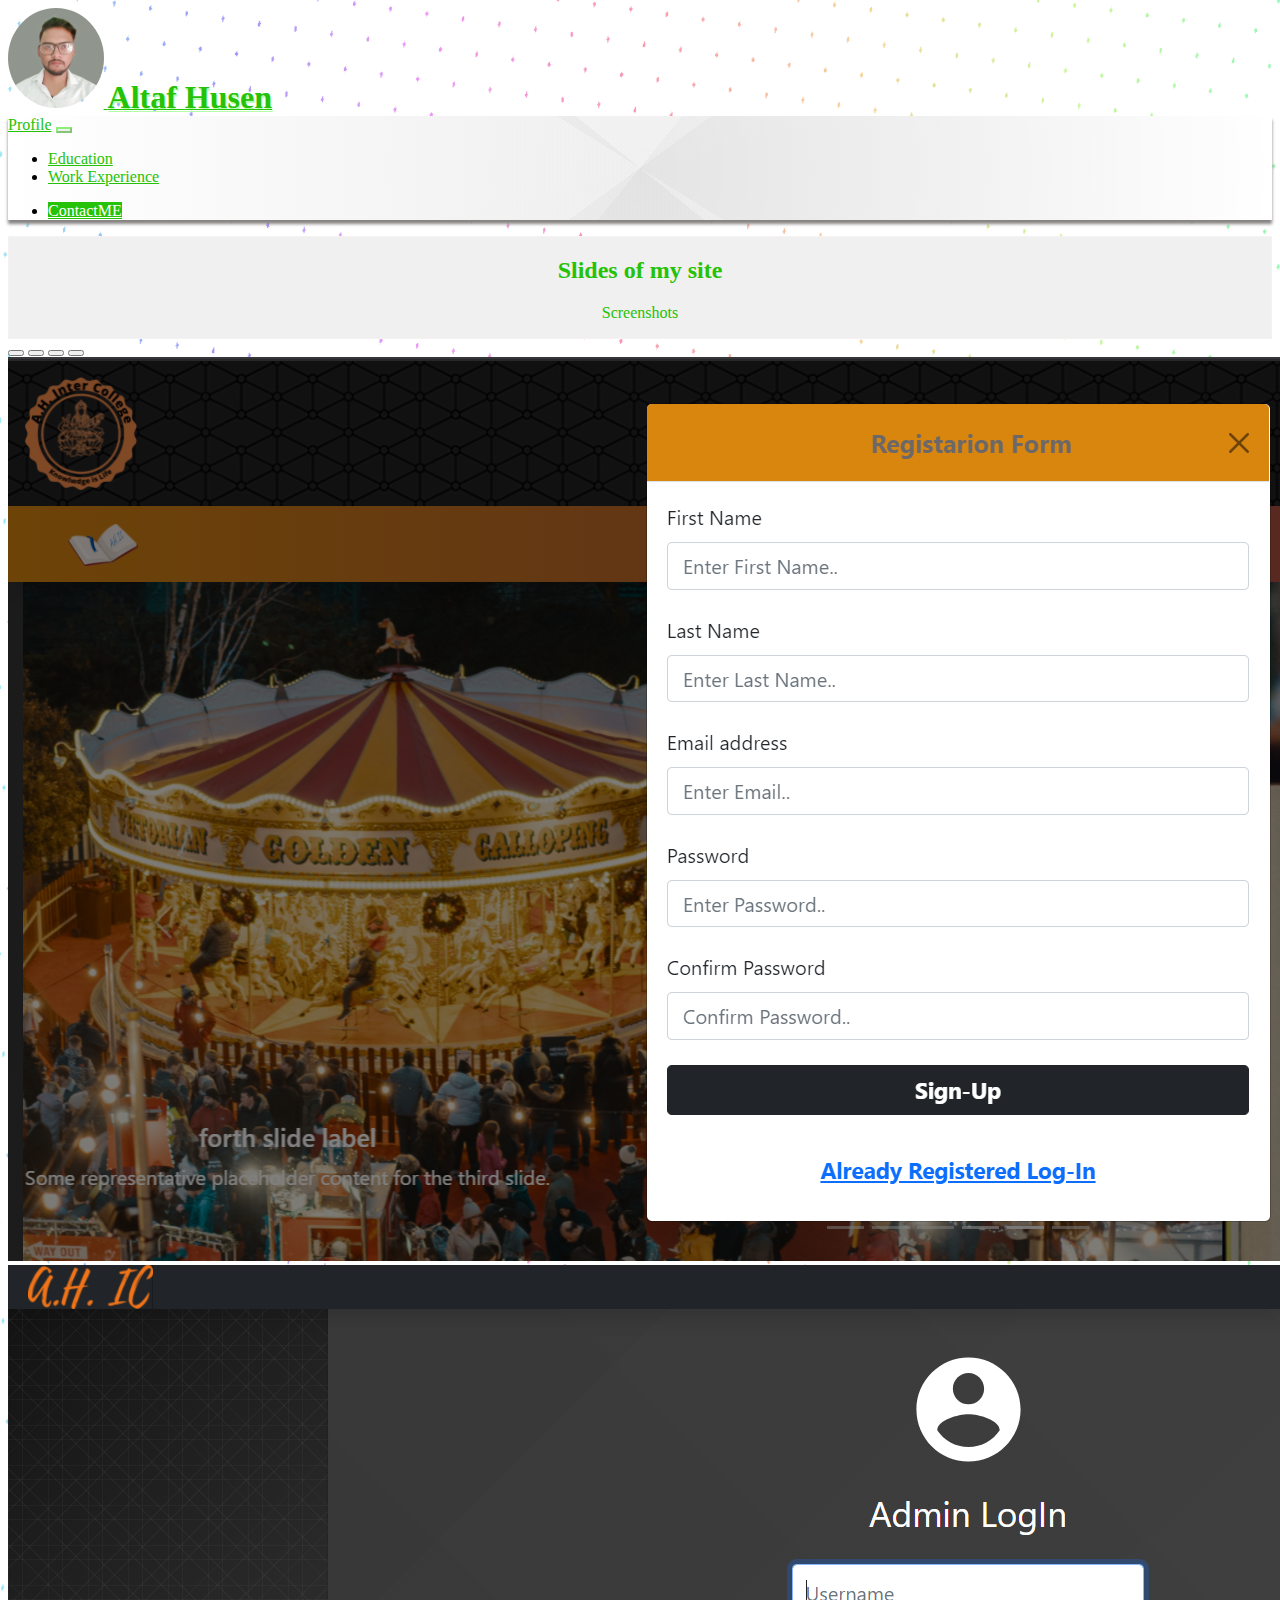
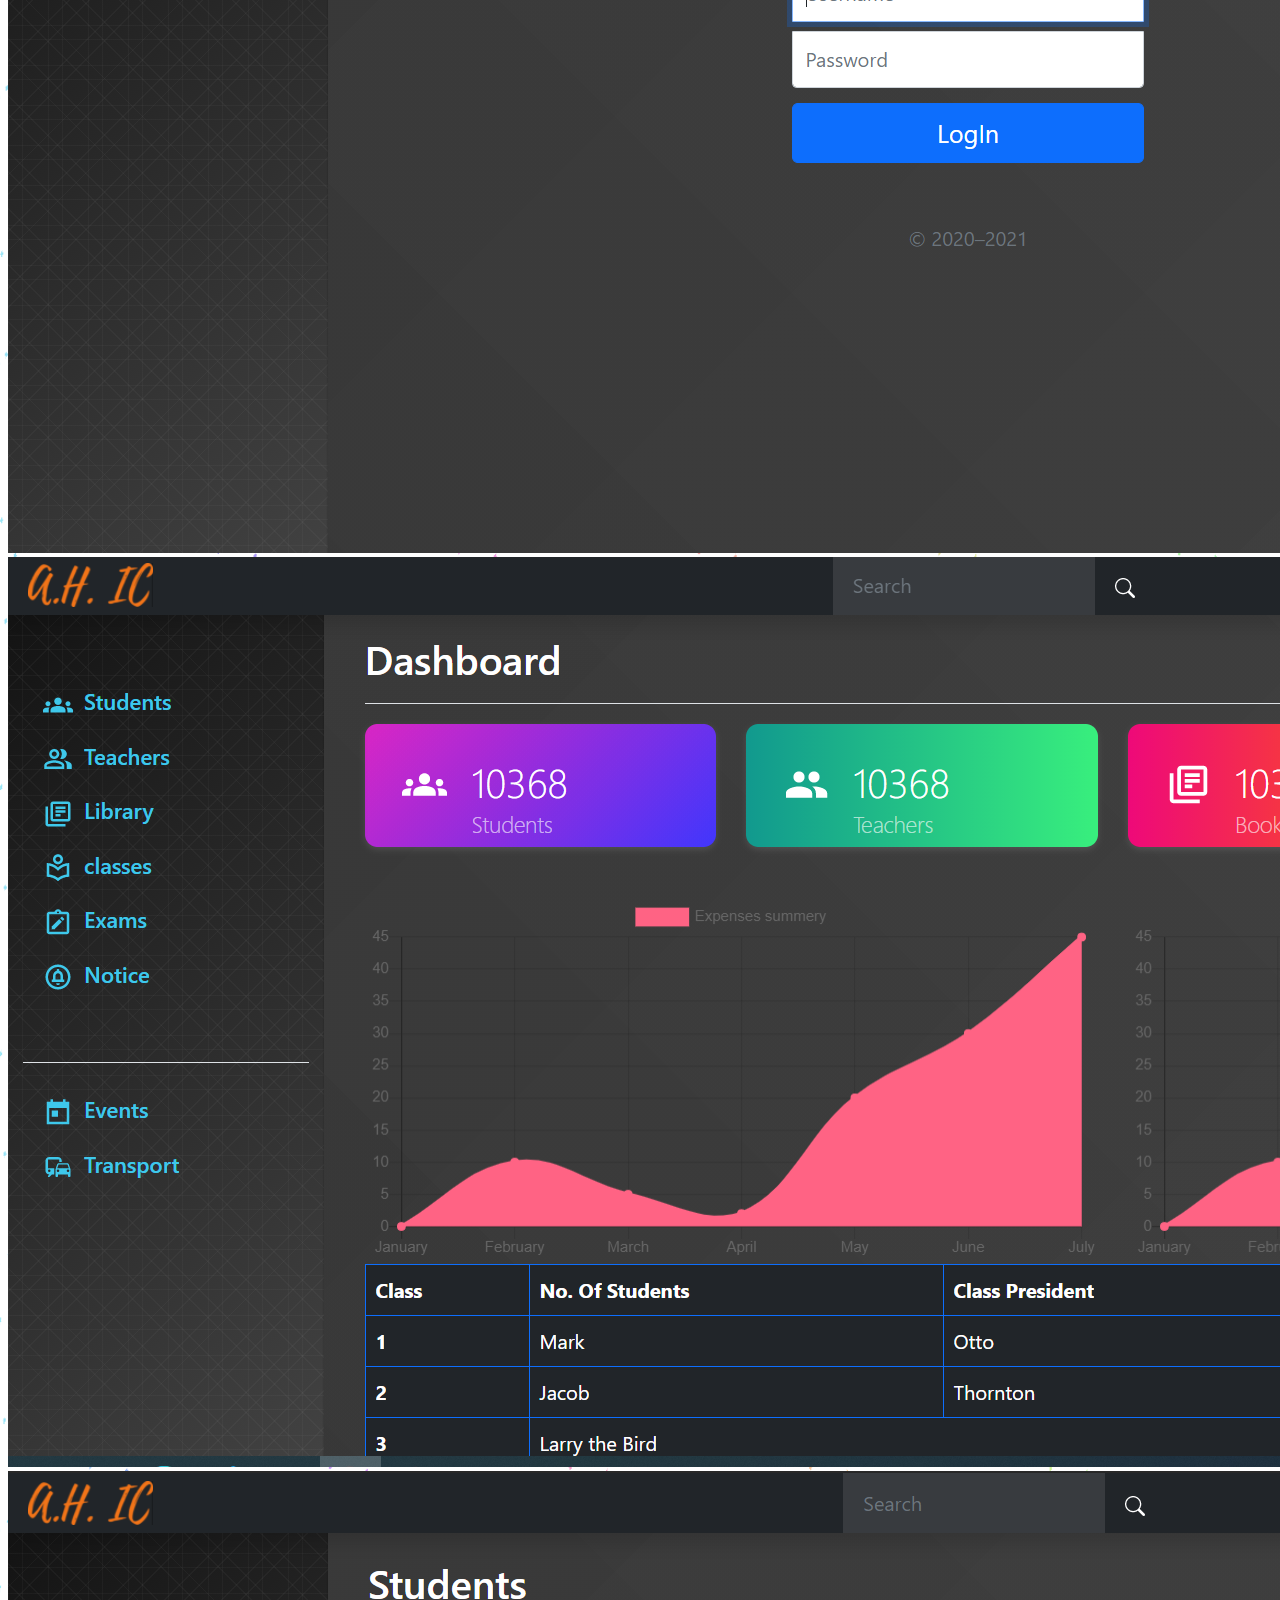
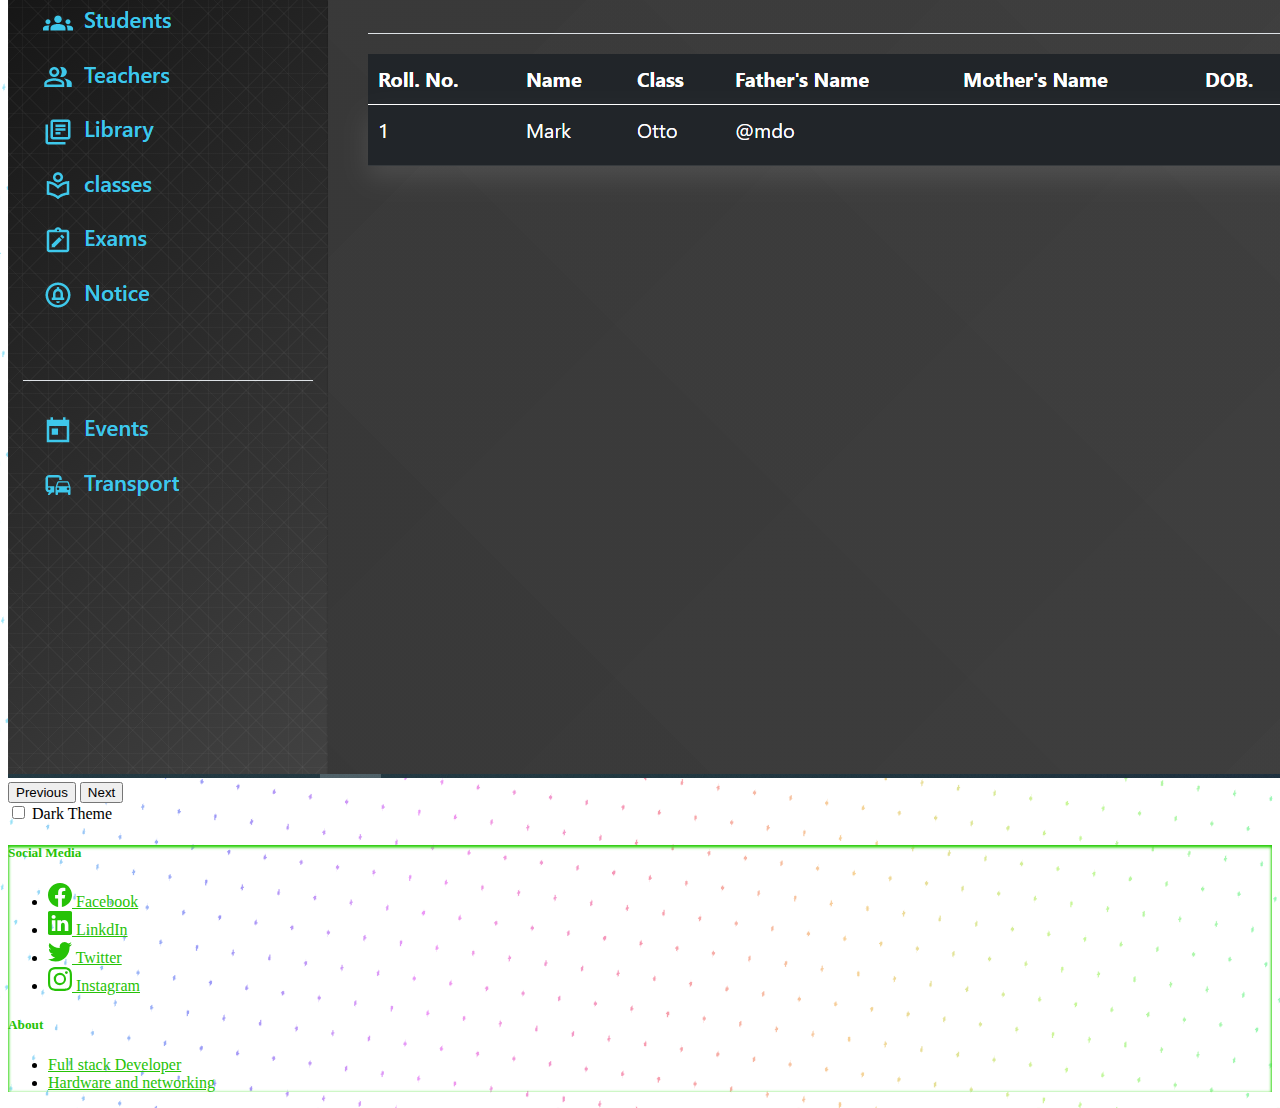
<file: index.html>
<!DOCTYPE html>
<html lang="en">

<head>
  <meta charset="UTF-8">
  <meta name="viewport" content="width=device-width, initial-scale=1">
  <title>Profile Page</title>
  <link rel="stylesheet" href="./profile_style.css">
  <link href="https://cdn.jsdelivr.net/npm/bootstrap@5.0.1/dist/css/bootstrap.min.css" rel="stylesheet"
    integrity="sha384-+0n0xVW2eSR5OomGNYDnhzAbDsOXxcvSN1TPprVMTNDbiYZCxYbOOl7+AMvyTG2x" crossorigin="anonymous">
</head>

<body>

  <!-- Header part -->
  <nav class="topbar navbar navbar-light ">
    <div class="image-bg"></div>
    <div class="container-fluid" id="foreground">
      <a class="navbar-brand " href="#">
        <img class="profileimg" src="./images/profile_photo.png" alt="" height="100">
        <span>Altaf Husen</span>
      </a>
      
    </div>
    
  </nav>
  <nav class="menubar sticky-top navbar navbar-expand-md navbar-light bg-light">
    <div class="container">
      <a class="navbar-brand" href="./view_profile.html">Profile</a>
      <button class="navbar-toggler" type="button" data-bs-toggle="collapse" data-bs-target="#navbarSupportedContent"
        aria-controls="navbarSupportedContent" aria-expanded="false" aria-label="Toggle navigation">
        <span class="navbar-toggler-icon"></span>
      </button>
      <div class="collapse navbar-collapse" id="navbarSupportedContent">
        <ul class="navbar-nav me-auto mb-2 mb-lg-0">
          <li class="nav-item">
            <a class="nav-link" aria-current="page" href="./education.html">Education</a>
          </li>
          <li class="nav-item">
            <a class="nav-link" href="./experience.html">Work Experience</a>
          </li>

          
        </ul>
        <ul class="navbar-nav ms-auto mb-2 mb-lg-0">
          <li class="nav-item">
            <a class="btn contact_me" href="./contactme.html">ContactME</a>
          </li>
        </ul>
      </div>
    </div>
  </nav>
  <!--  END header  -->

  <!-- Main  -->
  <div class="card h-100 p-5 rounded-3">
    <h2>Slides of my site </h2>
    <p>Screenshots </p>
  </div>
  <div class="container">
    <div id="screenShots" class="carousel slide" data-bs-ride="carousel">
      <div class="carousel-indicators">
        <button type="button" data-bs-target="#screenShots" data-bs-slide-to="0" class="active" aria-current="true"
          aria-label="Slide 1"></button>
        <button type="button" data-bs-target="#screenShots" data-bs-slide-to="1" aria-label="Slide 2"></button>
        <button type="button" data-bs-target="#screenShots" data-bs-slide-to="2" aria-label="Slide 3"></button>
        <button type="button" data-bs-target="#screenShots" data-bs-slide-to="3" aria-label="Slide 4"></button>
      </div>
      <div class="carousel-inner">
        <div class="carousel-item active">
          <img src="./images/slide1.PNG" class="d-block w-100" alt="...">
        </div>
        <div class="carousel-item">
          <img src="./images/slide2.PNG" class="d-block w-100" alt="...">
        </div>
        <div class="carousel-item">
          <img src="./images/slide3.PNG" class="d-block w-100" alt="...">
        </div>
        <div class="carousel-item">
          <img src="./images/slide4.PNG" class="d-block w-100" alt="...">
        </div>
      </div>
      <button class="carousel-control-prev" type="button" data-bs-target="#screenShots" data-bs-slide="prev">
        <span class="carousel-control-prev-icon" aria-hidden="true"></span>
        <span class="visually-hidden">Previous</span>
      </button>
      <button class="carousel-control-next" type="button" data-bs-target="#screenShots" data-bs-slide="next">
        <span class="carousel-control-next-icon" aria-hidden="true"></span>
        <span class="visually-hidden">Next</span>
      </button>
    </div>
  </div>

  <!-- dark mode button -->
  <div class="container">
    <div class="row">
      <div class="col"></div>
      <div class="col-auto">
        <div class="dark-theme-btn mt-3 form-check form-switch">
          <input class="form-check-input" type="checkbox" id="darkModeSwitch">
          <label class="form-check-label fw-bolder" for="darkModeSwitch">Dark Theme</label>
        </div>
      </div>
      <div class="col"></div>
    </div>
  </div>

  <!-- ------------ -->

  <!-- FOOTER -->

  <footer class="pt-4 ps-4 my-md-3 pt-md-5">
    <div class="container">
      <div class="row">

        <div class="col-6 col-md">
          <h5>Social Media</h5>
          <ul class="list-unstyled text-small">
            <li class="mb-1"><a class="link-secondary text-decoration-none" href="#"> <span><svg xmlns="http://www.w3.org/2000/svg" width="24" height="24" fill="currentColor" class="bi bi-facebook" viewBox="0 0 16 16">
              <path d="M16 8.049c0-4.446-3.582-8.05-8-8.05C3.58 0-.002 3.603-.002 8.05c0 4.017 2.926 7.347 6.75 7.951v-5.625h-2.03V8.05H6.75V6.275c0-2.017 1.195-3.131 3.022-3.131.876 0 1.791.157 1.791.157v1.98h-1.009c-.993 0-1.303.621-1.303 1.258v1.51h2.218l-.354 2.326H9.25V16c3.824-.604 6.75-3.934 6.75-7.951z"/>
            </svg></span> Facebook</a></li>
            <li class="mb-1"><a class="link-secondary text-decoration-none" href="#"> <span><svg xmlns="http://www.w3.org/2000/svg" width="24" height="24" fill="currentColor" class="bi bi-linkedin" viewBox="0 0 16 16">
              <path d="M0 1.146C0 .513.526 0 1.175 0h13.65C15.474 0 16 .513 16 1.146v13.708c0 .633-.526 1.146-1.175 1.146H1.175C.526 16 0 15.487 0 14.854V1.146zm4.943 12.248V6.169H2.542v7.225h2.401zm-1.2-8.212c.837 0 1.358-.554 1.358-1.248-.015-.709-.52-1.248-1.342-1.248-.822 0-1.359.54-1.359 1.248 0 .694.521 1.248 1.327 1.248h.016zm4.908 8.212V9.359c0-.216.016-.432.08-.586.173-.431.568-.878 1.232-.878.869 0 1.216.662 1.216 1.634v3.865h2.401V9.25c0-2.22-1.184-3.252-2.764-3.252-1.274 0-1.845.7-2.165 1.193v.025h-.016a5.54 5.54 0 0 1 .016-.025V6.169h-2.4c.03.678 0 7.225 0 7.225h2.4z"/>
            </svg></span> LinkdIn</a></li>
            <li class="mb-1"><a class="link-secondary text-decoration-none" href="#"> <span><svg xmlns="http://www.w3.org/2000/svg" width="24" height="24" fill="currentColor" class="bi bi-twitter" viewBox="0 0 16 16">
              <path d="M5.026 15c6.038 0 9.341-5.003 9.341-9.334 0-.14 0-.282-.006-.422A6.685 6.685 0 0 0 16 3.542a6.658 6.658 0 0 1-1.889.518 3.301 3.301 0 0 0 1.447-1.817 6.533 6.533 0 0 1-2.087.793A3.286 3.286 0 0 0 7.875 6.03a9.325 9.325 0 0 1-6.767-3.429 3.289 3.289 0 0 0 1.018 4.382A3.323 3.323 0 0 1 .64 6.575v.045a3.288 3.288 0 0 0 2.632 3.218 3.203 3.203 0 0 1-.865.115 3.23 3.23 0 0 1-.614-.057 3.283 3.283 0 0 0 3.067 2.277A6.588 6.588 0 0 1 .78 13.58a6.32 6.32 0 0 1-.78-.045A9.344 9.344 0 0 0 5.026 15z"/>
            </svg></span> Twitter</a></li>
            <li class="mb-1"><a class="link-secondary text-decoration-none" href="#"> <span><svg xmlns="http://www.w3.org/2000/svg" width="24" height="24" fill="currentColor" class="bi bi-instagram" viewBox="0 0 16 16">
              <path d="M8 0C5.829 0 5.556.01 4.703.048 3.85.088 3.269.222 2.76.42a3.917 3.917 0 0 0-1.417.923A3.927 3.927 0 0 0 .42 2.76C.222 3.268.087 3.85.048 4.7.01 5.555 0 5.827 0 8.001c0 2.172.01 2.444.048 3.297.04.852.174 1.433.372 1.942.205.526.478.972.923 1.417.444.445.89.719 1.416.923.51.198 1.09.333 1.942.372C5.555 15.99 5.827 16 8 16s2.444-.01 3.298-.048c.851-.04 1.434-.174 1.943-.372a3.916 3.916 0 0 0 1.416-.923c.445-.445.718-.891.923-1.417.197-.509.332-1.09.372-1.942C15.99 10.445 16 10.173 16 8s-.01-2.445-.048-3.299c-.04-.851-.175-1.433-.372-1.941a3.926 3.926 0 0 0-.923-1.417A3.911 3.911 0 0 0 13.24.42c-.51-.198-1.092-.333-1.943-.372C10.443.01 10.172 0 7.998 0h.003zm-.717 1.442h.718c2.136 0 2.389.007 3.232.046.78.035 1.204.166 1.486.275.373.145.64.319.92.599.28.28.453.546.598.92.11.281.24.705.275 1.485.039.843.047 1.096.047 3.231s-.008 2.389-.047 3.232c-.035.78-.166 1.203-.275 1.485a2.47 2.47 0 0 1-.599.919c-.28.28-.546.453-.92.598-.28.11-.704.24-1.485.276-.843.038-1.096.047-3.232.047s-2.39-.009-3.233-.047c-.78-.036-1.203-.166-1.485-.276a2.478 2.478 0 0 1-.92-.598 2.48 2.48 0 0 1-.6-.92c-.109-.281-.24-.705-.275-1.485-.038-.843-.046-1.096-.046-3.233 0-2.136.008-2.388.046-3.231.036-.78.166-1.204.276-1.486.145-.373.319-.64.599-.92.28-.28.546-.453.92-.598.282-.11.705-.24 1.485-.276.738-.034 1.024-.044 2.515-.045v.002zm4.988 1.328a.96.96 0 1 0 0 1.92.96.96 0 0 0 0-1.92zm-4.27 1.122a4.109 4.109 0 1 0 0 8.217 4.109 4.109 0 0 0 0-8.217zm0 1.441a2.667 2.667 0 1 1 0 5.334 2.667 2.667 0 0 1 0-5.334z"/>
            </svg></span> Instagram</a></li>
          </ul>
        </div>
        <div class="col-6 col-md">
          <h5>About</h5>
          <ul class="list-unstyled text-small">
            <li class="mb-1"><a class="link-secondary text-decoration-none" href="#">Full stack Developer</a></li>
            <li class="mb-1"><a class="link-secondary text-decoration-none" href="#"> Hardware and networking </a></li>
          </ul>
        </div>
      </div>
    </div>
  </footer>
  <!-- END Footer -->


  <script>
    window.onload = function () {

      if (document.getElementById('darkModeSwitch').checked) {
        document.body.classList.add("dark-theme");
        document.getElementById('foreground').classList.add('foreground');

      }
      else {
        document.body.classList.remove("dark-theme");
        document.getElementById('foreground').classList.remove('foreground');

      }
    };

    const btn = document.querySelector("#darkModeSwitch");
    btn.addEventListener("change", function () {
      //console.log("changed");
      document.body.classList.toggle("dark-theme");
      document.getElementById('foreground').classList.toggle('foreground');

    });

  </script>

  <script src="https://cdn.jsdelivr.net/npm/bootstrap@5.0.1/dist/js/bootstrap.bundle.min.js"
    integrity="sha384-gtEjrD/SeCtmISkJkNUaaKMoLD0//ElJ19smozuHV6z3Iehds+3Ulb9Bn9Plx0x4"
    crossorigin="anonymous"></script>
</body>

</html>
</file>
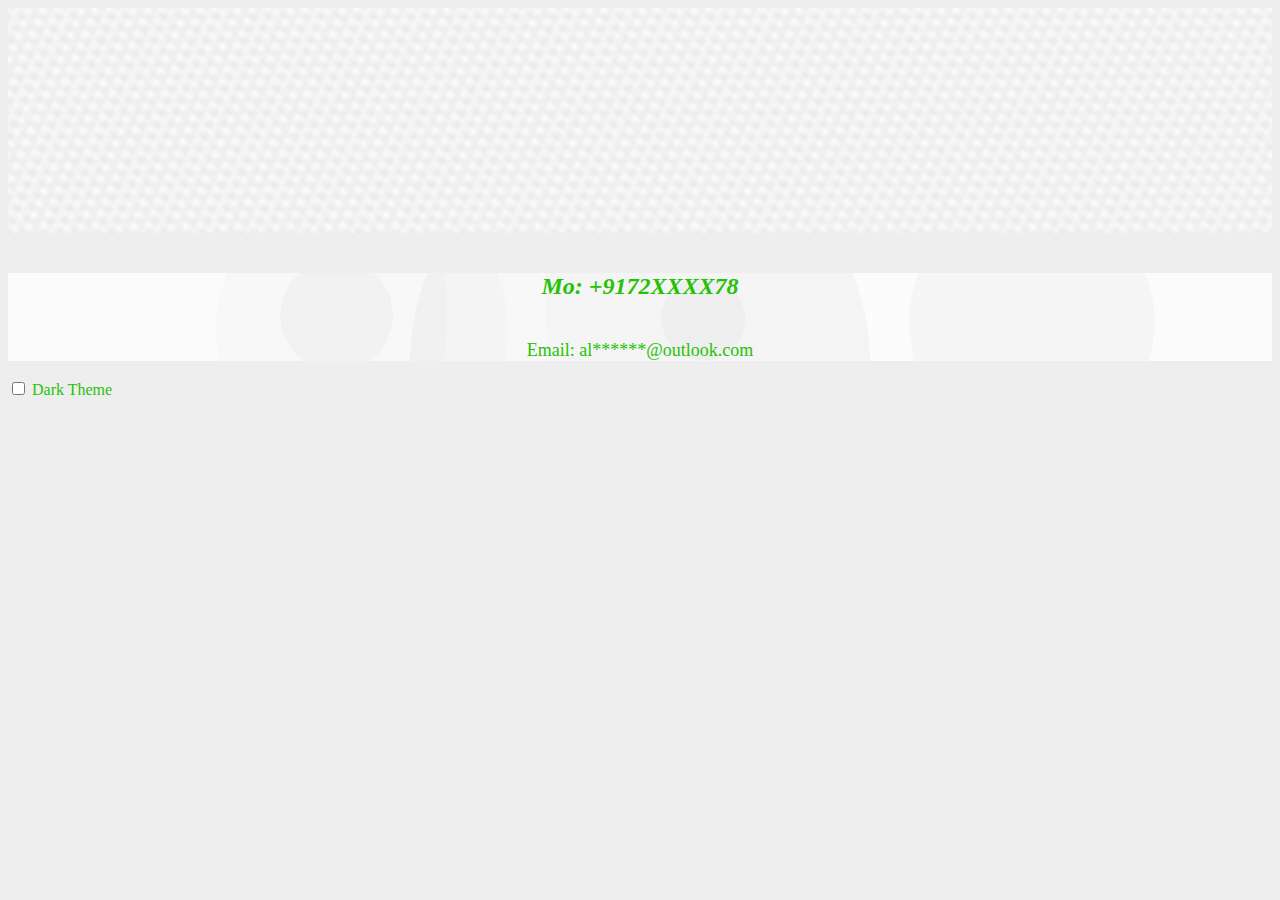
<file: contactme.html>
<!DOCTYPE html>
<html lang="en">

<head>
    <meta charset="UTF-8">
    <meta http-equiv="X-UA-Compatible" content="IE=edge">
    <meta name="viewport" content="width=device-width, initial-scale=1.0">
    <link rel="stylesheet" href="./education.css">
    <link href="https://cdn.jsdelivr.net/npm/bootstrap@5.0.1/dist/css/bootstrap.min.css" rel="stylesheet"
        integrity="sha384-+0n0xVW2eSR5OomGNYDnhzAbDsOXxcvSN1TPprVMTNDbiYZCxYbOOl7+AMvyTG2x" crossorigin="anonymous">
    <title>View Profile</title>
</head>

<body>
    <nav class=" top-section nav navbar "></nav>
    <div class="container">
        <div class="card py-5">
            <div class="card-body">
                <h5 class="card-title">Mo: +9172XXXX78</h5>
                <p class="card-text">Email: al******@outlook.com</p>
            </div>
        </div>

    </div>

    
    <!-- dark mode button -->
    <div class="container pb-5 fixed-bottom">
        <div class="row">
            <div class="col"></div>
            <div class="col-auto">
                <div class="dark-theme-btn mt-3 form-check form-switch">
                    <input class="form-check-input" type="checkbox" id="darkModeSwitch">
                    <label class="form-check-label fw-bolder" for="darkModeSwitch">Dark Theme</label>
                </div>
            </div>
            <div class="col"></div>
        </div>
    </div>

    <script>
        window.onload = function () {

            if (document.getElementById('darkModeSwitch').checked) {
                document.body.classList.add("dark-theme");

            }
            else {
                document.body.classList.remove("dark-theme");

            }
        };

        const btn = document.querySelector("#darkModeSwitch");
        btn.addEventListener("change", function () {
            //console.log("changed");
            document.body.classList.toggle("dark-theme");

        });

    </script>

    <script src="https://cdn.jsdelivr.net/npm/bootstrap@5.0.1/dist/js/bootstrap.bundle.min.js"
        integrity="sha384-gtEjrD/SeCtmISkJkNUaaKMoLD0//ElJ19smozuHV6z3Iehds+3Ulb9Bn9Plx0x4"
        crossorigin="anonymous"></script>
</body>

</html>
</file>
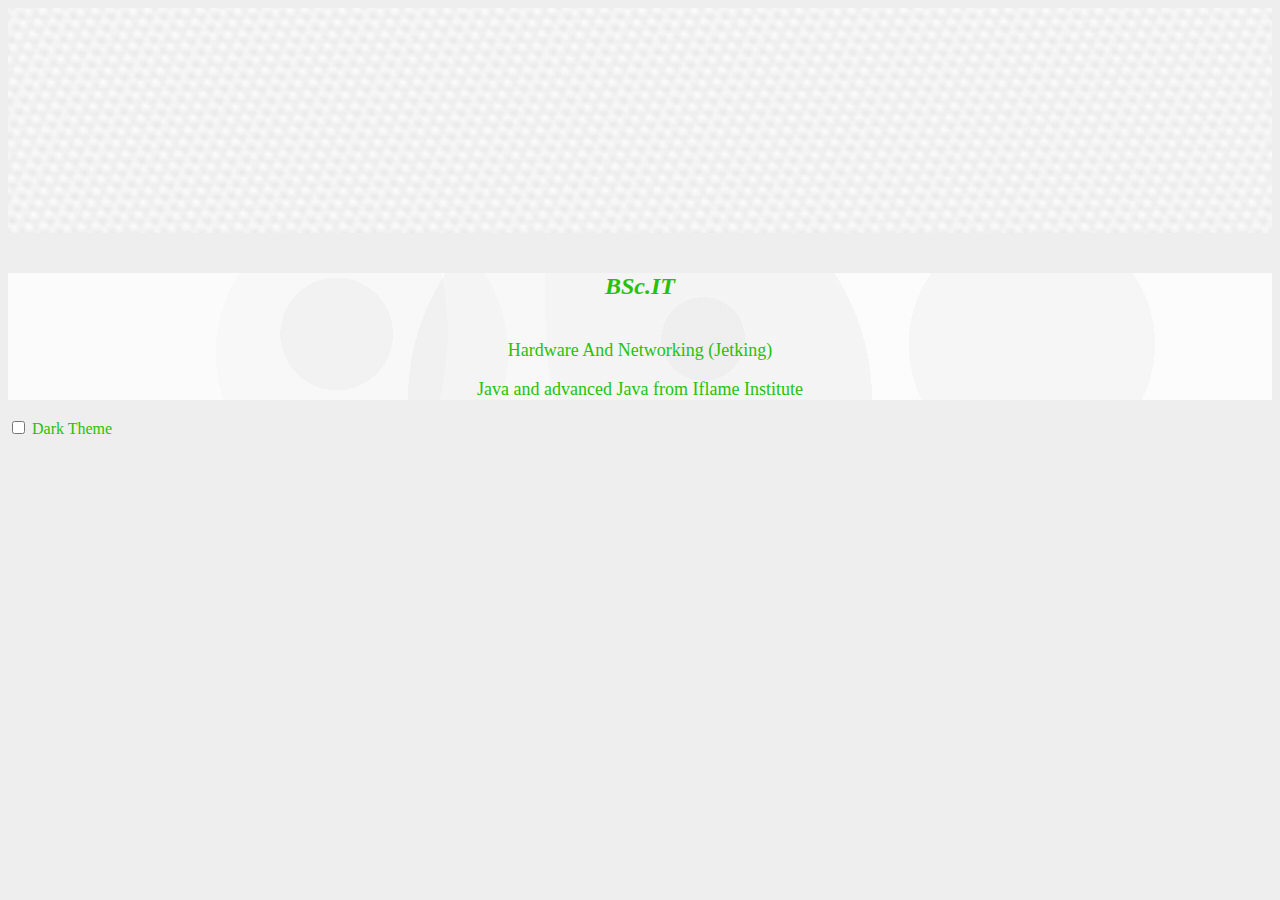
<file: education.html>
<!DOCTYPE html>
<html lang="en">

<head>
    <meta charset="UTF-8">
    <meta http-equiv="X-UA-Compatible" content="IE=edge">
    <meta name="viewport" content="width=device-width, initial-scale=1.0">
    <link rel="stylesheet" href="./education.css">
    <link href="https://cdn.jsdelivr.net/npm/bootstrap@5.0.1/dist/css/bootstrap.min.css" rel="stylesheet"
        integrity="sha384-+0n0xVW2eSR5OomGNYDnhzAbDsOXxcvSN1TPprVMTNDbiYZCxYbOOl7+AMvyTG2x" crossorigin="anonymous">
    <title>View Profile</title>
</head>

<body>
    <nav class=" top-section nav navbar "></nav>
    <div class="container">
        <div class="card py-5">
            <div class="card-body">
                <h5 class="card-title">BSc.IT</h5>
                <p class="card-text">Hardware And Networking (Jetking)</p>
                <p class="card-text">Java and advanced Java from Iflame Institute</em></p>

            </div>
        </div>

    </div>

    
    <!-- dark mode button -->
    <div class="container pb-5 fixed-bottom">
        <div class="row">
            <div class="col"></div>
            <div class="col-auto">
                <div class="dark-theme-btn mt-3 form-check form-switch">
                    <input class="form-check-input" type="checkbox" id="darkModeSwitch">
                    <label class="form-check-label fw-bolder" for="darkModeSwitch">Dark Theme</label>
                </div>
            </div>
            <div class="col"></div>
        </div>
    </div>

    <script>
        window.onload = function () {

            if (document.getElementById('darkModeSwitch').checked) {
                document.body.classList.add("dark-theme");

            }
            else {
                document.body.classList.remove("dark-theme");

            }
        };

        const btn = document.querySelector("#darkModeSwitch");
        btn.addEventListener("change", function () {
            //console.log("changed");
            document.body.classList.toggle("dark-theme");

        });

    </script>

    <script src="https://cdn.jsdelivr.net/npm/bootstrap@5.0.1/dist/js/bootstrap.bundle.min.js"
        integrity="sha384-gtEjrD/SeCtmISkJkNUaaKMoLD0//ElJ19smozuHV6z3Iehds+3Ulb9Bn9Plx0x4"
        crossorigin="anonymous"></script>
</body>

</html>
</file>
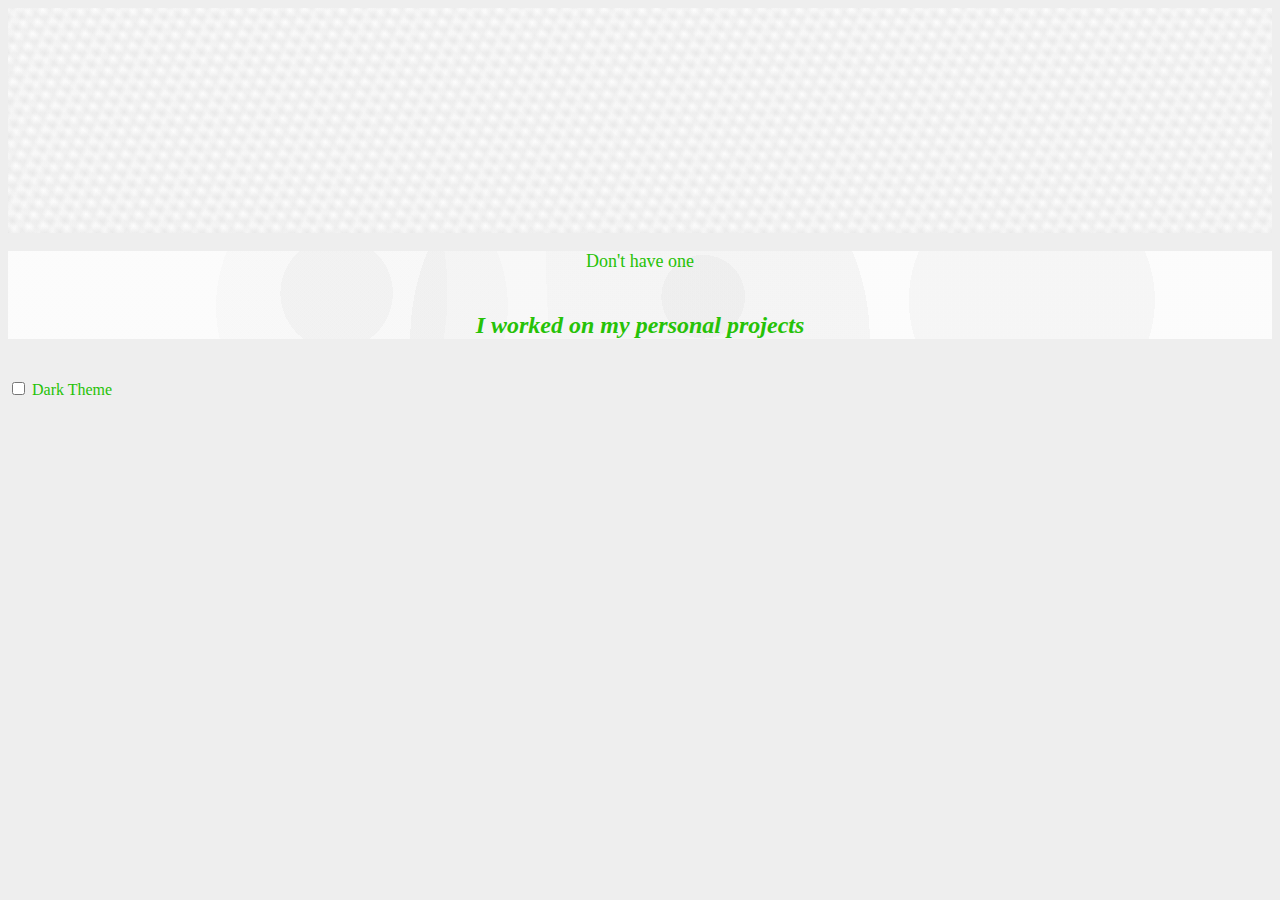
<file: experience.html>
<!DOCTYPE html>
<html lang="en">

<head>
    <meta charset="UTF-8">
    <meta http-equiv="X-UA-Compatible" content="IE=edge">
    <meta name="viewport" content="width=device-width, initial-scale=1.0">
    <link rel="stylesheet" href="./education.css">
    <link href="https://cdn.jsdelivr.net/npm/bootstrap@5.0.1/dist/css/bootstrap.min.css" rel="stylesheet"
        integrity="sha384-+0n0xVW2eSR5OomGNYDnhzAbDsOXxcvSN1TPprVMTNDbiYZCxYbOOl7+AMvyTG2x" crossorigin="anonymous">
    <title>View Profile</title>
</head>

<body>
    <nav class=" top-section nav navbar "></nav>
    <div class="container">
        <div class="card py-5">
            <div class="card-body">
                <p class="card-text">Don't have one </p>
                <h5 class="card-title">I worked on my personal projects</h5>

            </div>
        </div>

    </div>

    
    <!-- dark mode button -->
    <div class="container pb-5 fixed-bottom">
        <div class="row">
            <div class="col"></div>
            <div class="col-auto">
                <div class="dark-theme-btn mt-3 form-check form-switch">
                    <input class="form-check-input" type="checkbox" id="darkModeSwitch">
                    <label class="form-check-label fw-bolder" for="darkModeSwitch">Dark Theme</label>
                </div>
            </div>
            <div class="col"></div>
        </div>
    </div>

    <script>
        window.onload = function () {

            if (document.getElementById('darkModeSwitch').checked) {
                document.body.classList.add("dark-theme");

            }
            else {
                document.body.classList.remove("dark-theme");

            }
        };

        const btn = document.querySelector("#darkModeSwitch");
        btn.addEventListener("change", function () {
            //console.log("changed");
            document.body.classList.toggle("dark-theme");

        });

    </script>

    <script src="https://cdn.jsdelivr.net/npm/bootstrap@5.0.1/dist/js/bootstrap.bundle.min.js"
        integrity="sha384-gtEjrD/SeCtmISkJkNUaaKMoLD0//ElJ19smozuHV6z3Iehds+3Ulb9Bn9Plx0x4"
        crossorigin="anonymous"></script>
</body>

</html>
</file>
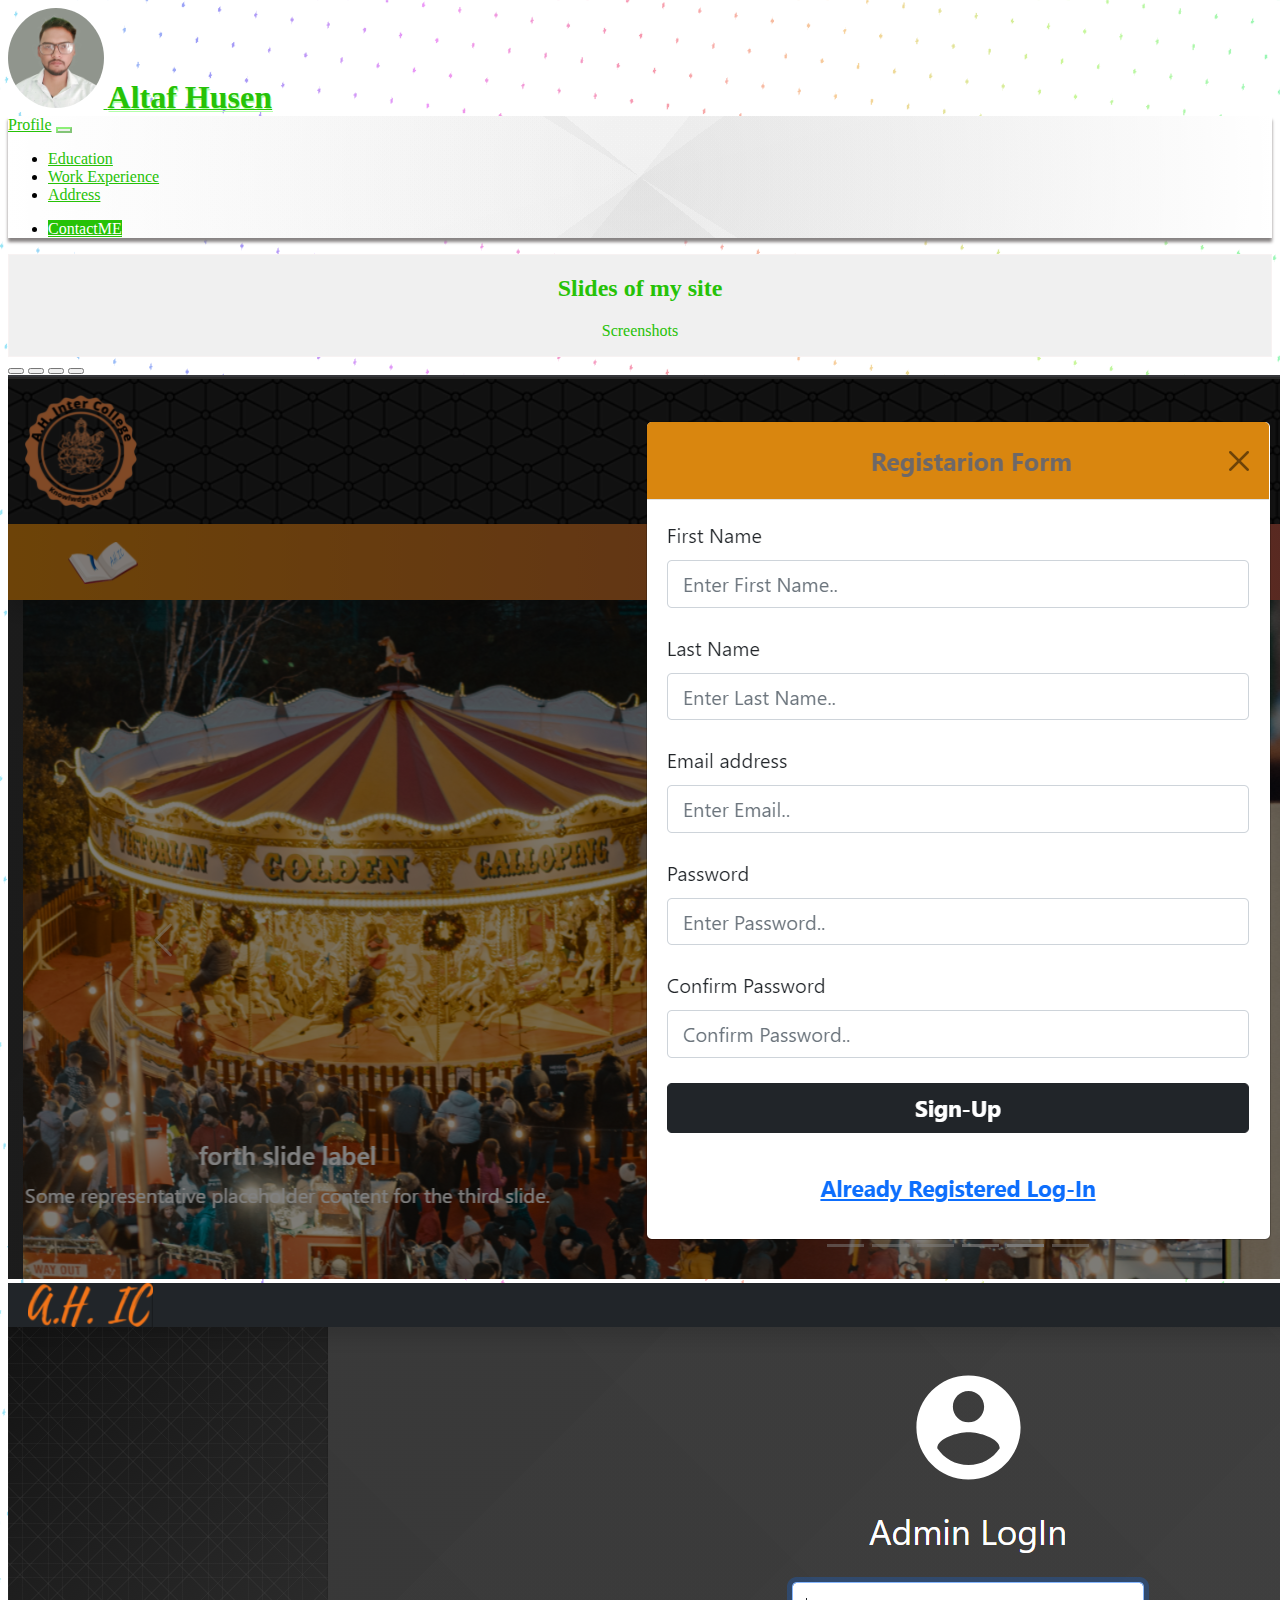
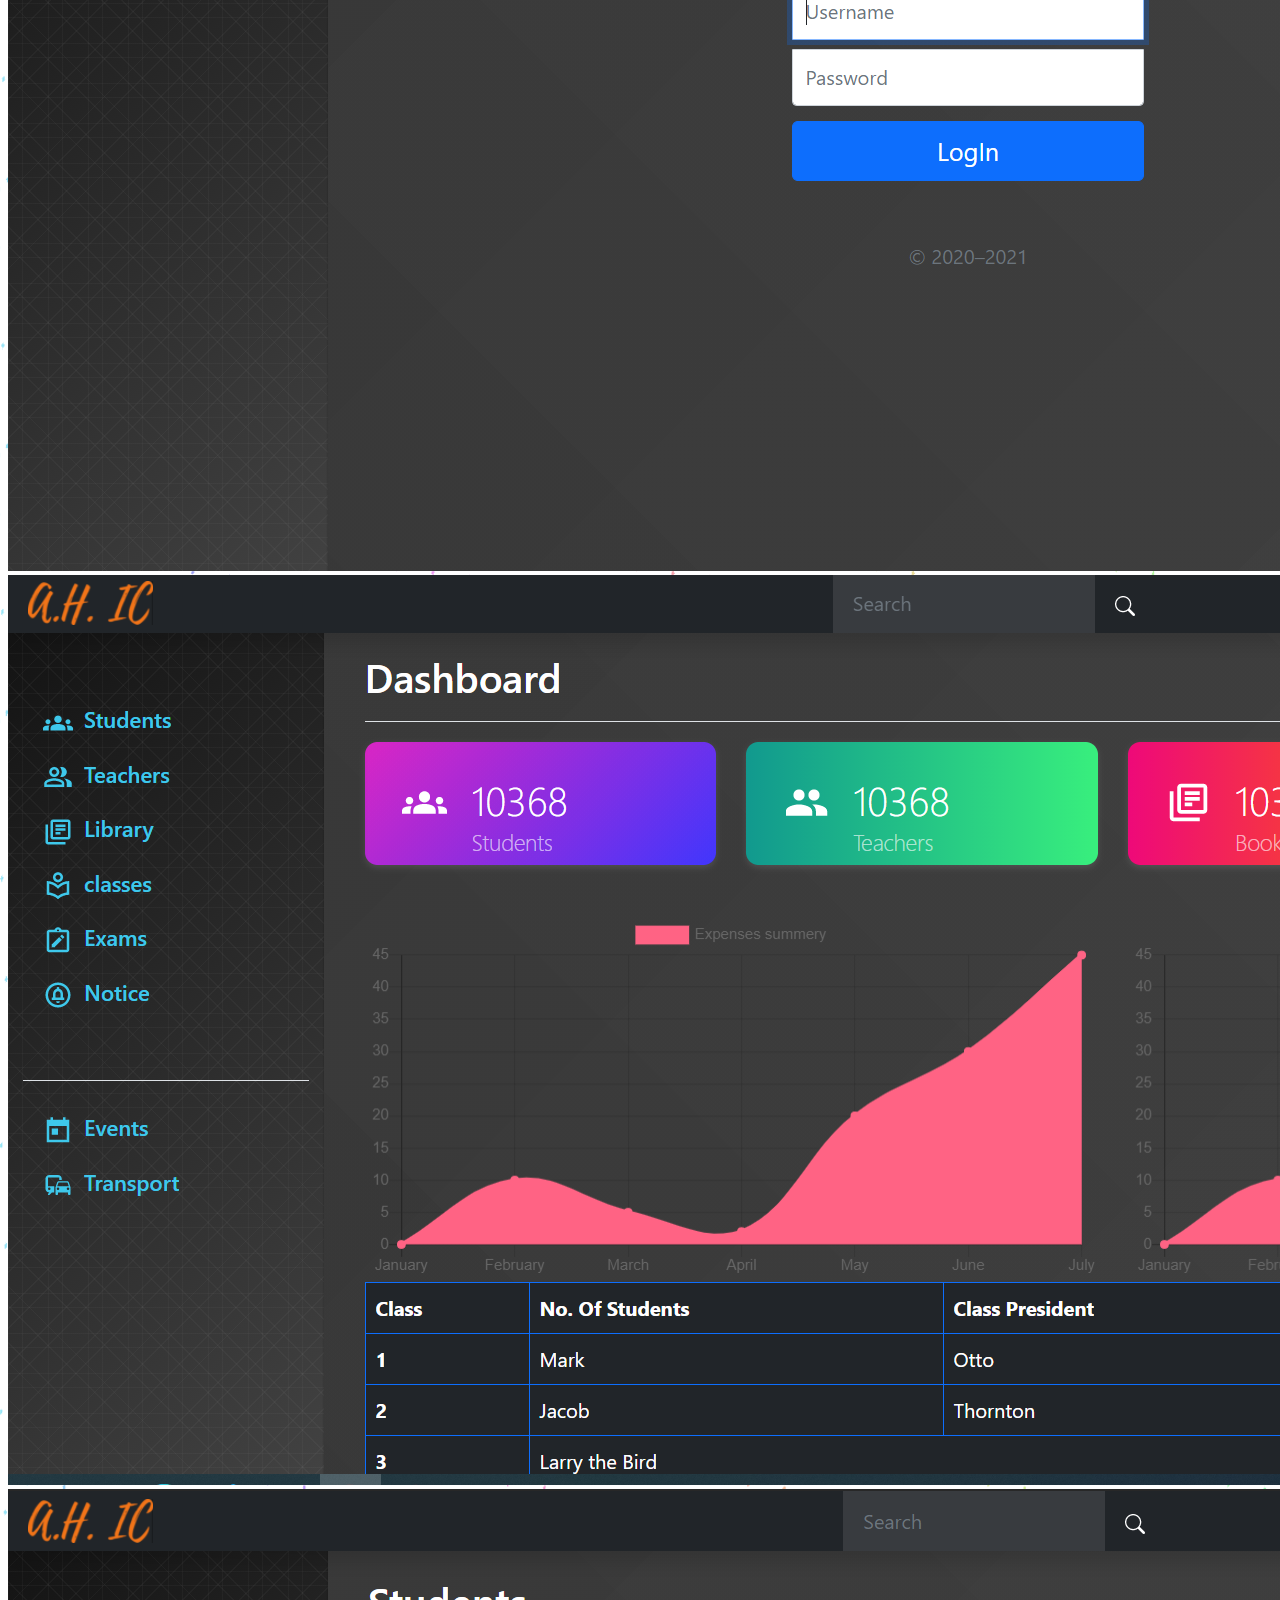
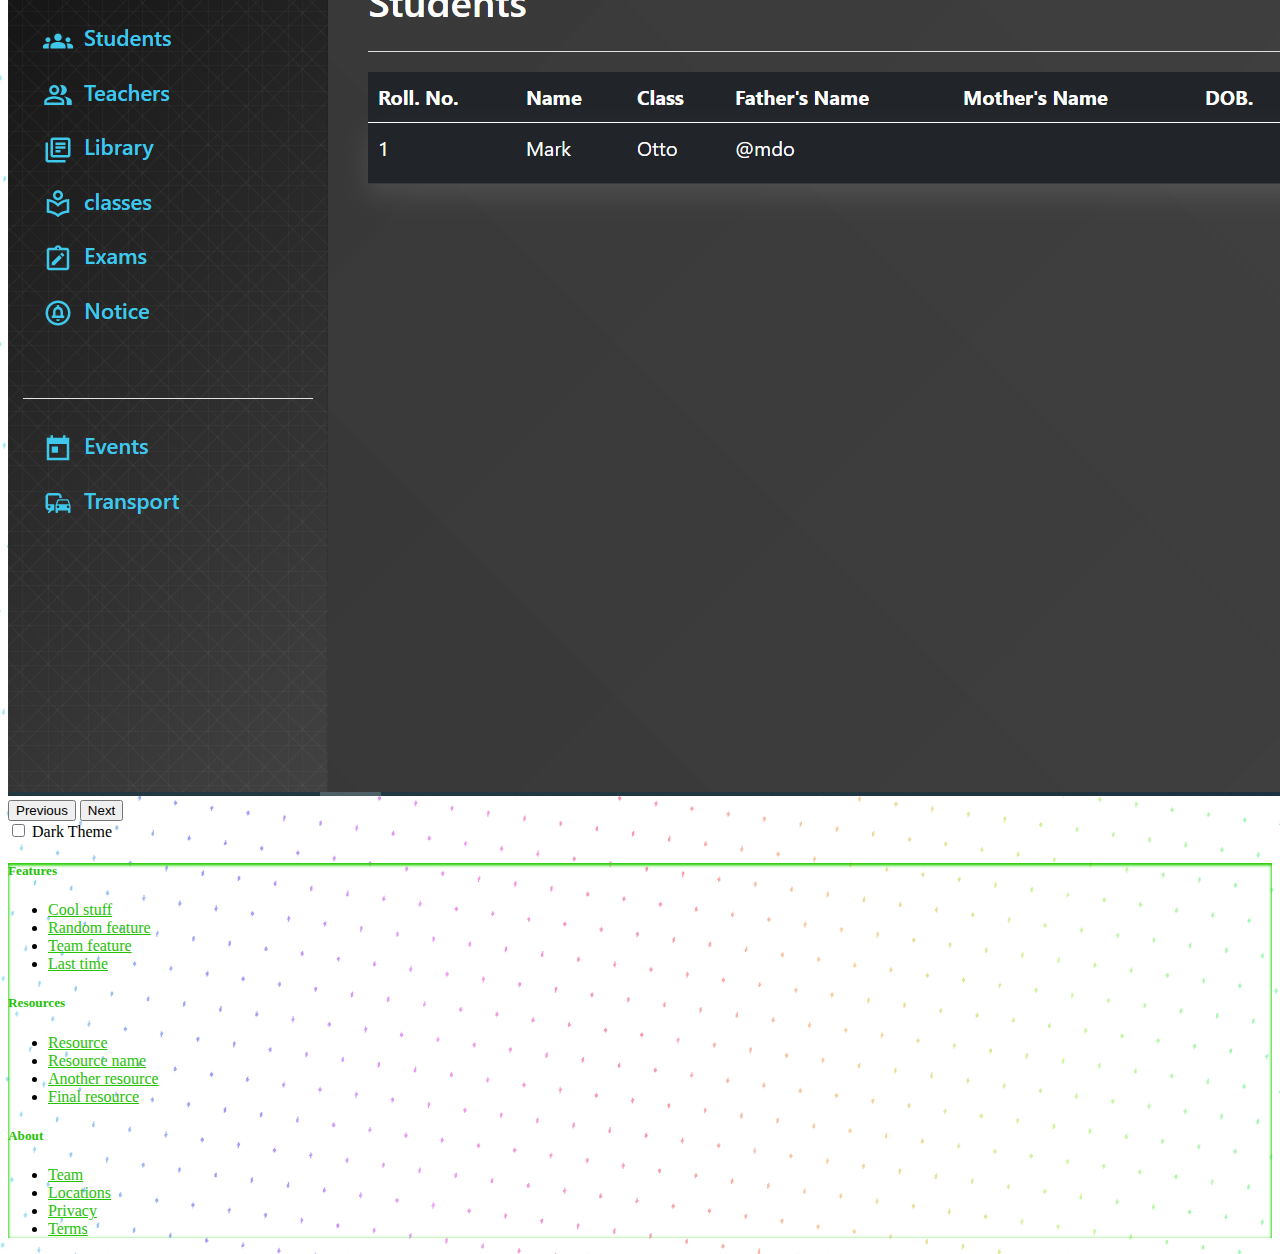
<file: ProfilePage.html>
<!DOCTYPE html>
<html lang="en">

<head>
  <meta charset="UTF-8">
  <title>Profile Page</title>
  <link rel="stylesheet" href="./profile_style.css">
  <link href="https://cdn.jsdelivr.net/npm/bootstrap@5.0.1/dist/css/bootstrap.min.css" rel="stylesheet"
    integrity="sha384-+0n0xVW2eSR5OomGNYDnhzAbDsOXxcvSN1TPprVMTNDbiYZCxYbOOl7+AMvyTG2x" crossorigin="anonymous">
</head>

<body>

  <!-- Header part -->
  <nav class="topbar navbar navbar-light bg-light">
    <div class="container-fluid">
      <a class="navbar-brand " href="#">
        <img src="./images/profile_photo.png" alt="" height="100">
        <span class="fw-bold fs-4">Altaf Husen</span>
      </a>
    </div>
  </nav>
  <nav class="menubar sticky-top navbar navbar-expand-md navbar-light bg-light">
    <div class="container">
      <a class="navbar-brand" href="#">Profile</a>
      <button class="navbar-toggler" type="button" data-bs-toggle="collapse" data-bs-target="#navbarSupportedContent"
        aria-controls="navbarSupportedContent" aria-expanded="false" aria-label="Toggle navigation">
        <span class="navbar-toggler-icon"></span>
      </button>
      <div class="collapse navbar-collapse" id="navbarSupportedContent">
        <ul class="navbar-nav me-auto mb-2 mb-lg-0">
          <li class="nav-item">
            <a class="nav-link" aria-current="page" href="#">Education</a>
          </li>
          <li class="nav-item">
            <a class="nav-link" href="#">Work Experience</a>
          </li>

          <li class="nav-item">
            <a class="nav-link " href="#">Address</a>
          </li>
        </ul>
        <ul class="navbar-nav ms-auto mb-2 mb-lg-0">
          <li class="nav-item">
            <a class="btn contact_me" href="#">ContactME</a>
          </li>
        </ul>
      </div>
    </div>
  </nav>
  <!--  END header  -->

  <!-- Main  -->
  <div class="card h-100 p-5 rounded-3">
    <h2>Slides of my site </h2>
    <p>Screenshots </p>
  </div>
  <div class="container">
    <div id="screenShots" class="carousel slide" data-bs-ride="carousel">
      <div class="carousel-indicators">
        <button type="button" data-bs-target="#screenShots" data-bs-slide-to="0" class="active" aria-current="true"
          aria-label="Slide 1"></button>
        <button type="button" data-bs-target="#screenShots" data-bs-slide-to="1" aria-label="Slide 2"></button>
        <button type="button" data-bs-target="#screenShots" data-bs-slide-to="2" aria-label="Slide 3"></button>
        <button type="button" data-bs-target="#screenShots" data-bs-slide-to="3" aria-label="Slide 4"></button>
      </div>
      <div class="carousel-inner">
        <div class="carousel-item active">
          <img src="./images/slide1.PNG" class="d-block w-100" alt="...">
        </div>
        <div class="carousel-item">
          <img src="./images/slide2.PNG" class="d-block w-100" alt="...">
        </div>
        <div class="carousel-item">
          <img src="./images/slide3.PNG" class="d-block w-100" alt="...">
        </div>
        <div class="carousel-item">
          <img src="./images/slide4.PNG" class="d-block w-100" alt="...">
        </div>
      </div>
      <button class="carousel-control-prev" type="button" data-bs-target="#screenShots" data-bs-slide="prev">
        <span class="carousel-control-prev-icon" aria-hidden="true"></span>
        <span class="visually-hidden">Previous</span>
      </button>
      <button class="carousel-control-next" type="button" data-bs-target="#screenShots" data-bs-slide="next">
        <span class="carousel-control-next-icon" aria-hidden="true"></span>
        <span class="visually-hidden">Next</span>
      </button>
    </div>
  </div>

  <!-- dark mode button -->
  <div class="container">
    <div class="row">
      <div class="col"></div>
      <div class="col-auto">
        <div class="dark-theme-btn mt-3 form-check form-switch">
          <input class="form-check-input" type="checkbox" id="darkModeSwitch">
          <label class="form-check-label" for="darkModeSwitch">Dark Theme</label>
        </div>
      </div>
      <div class="col"></div>
    </div>
  </div>

  <!-- ------------ -->

  <!-- FOOTER -->

  <footer class="pt-4 ps-4 my-md-3 pt-md-5">
    <div class="container">
      <div class="row">

        <div class="col-6 col-md">
          <h5>Features</h5>
          <ul class="list-unstyled text-small">
            <li class="mb-1"><a class="link-secondary text-decoration-none" href="#">Cool stuff</a></li>
            <li class="mb-1"><a class="link-secondary text-decoration-none" href="#">Random feature</a></li>
            <li class="mb-1"><a class="link-secondary text-decoration-none" href="#">Team feature</a></li>
            <li class="mb-1"><a class="link-secondary text-decoration-none" href="#">Last time</a></li>
          </ul>
        </div>
        <div class="col-6 col-md">
          <h5>Resources</h5>
          <ul class="list-unstyled text-small">
            <li class="mb-1"><a class="link-secondary text-decoration-none" href="#">Resource</a></li>
            <li class="mb-1"><a class="link-secondary text-decoration-none" href="#">Resource name</a></li>
            <li class="mb-1"><a class="link-secondary text-decoration-none" href="#">Another resource</a></li>
            <li class="mb-1"><a class="link-secondary text-decoration-none" href="#">Final resource</a></li>
          </ul>
        </div>
        <div class="col-6 col-md">
          <h5>About</h5>
          <ul class="list-unstyled text-small">
            <li class="mb-1"><a class="link-secondary text-decoration-none" href="#">Team</a></li>
            <li class="mb-1"><a class="link-secondary text-decoration-none" href="#">Locations</a></li>
            <li class="mb-1"><a class="link-secondary text-decoration-none" href="#">Privacy</a></li>
            <li class="mb-1"><a class="link-secondary text-decoration-none" href="#">Terms</a></li>
          </ul>
        </div>
      </div>
    </div>
  </footer>
  <!-- END Footer -->


  <script>
    window.onload = function () {

      if (document.getElementById('darkModeSwitch').checked) {
        document.body.classList.add("dark-theme");

      }
      else {
        document.body.classList.remove("dark-theme");

      }
    };

    const btn = document.querySelector("#darkModeSwitch");
    btn.addEventListener("change", function () {
      //console.log("changed");
      document.body.classList.toggle("dark-theme");
    });

  </script>

  <script src="https://cdn.jsdelivr.net/npm/bootstrap@5.0.1/dist/js/bootstrap.bundle.min.js"
    integrity="sha384-gtEjrD/SeCtmISkJkNUaaKMoLD0//ElJ19smozuHV6z3Iehds+3Ulb9Bn9Plx0x4"
    crossorigin="anonymous"></script>
</body>

</html>
</file>
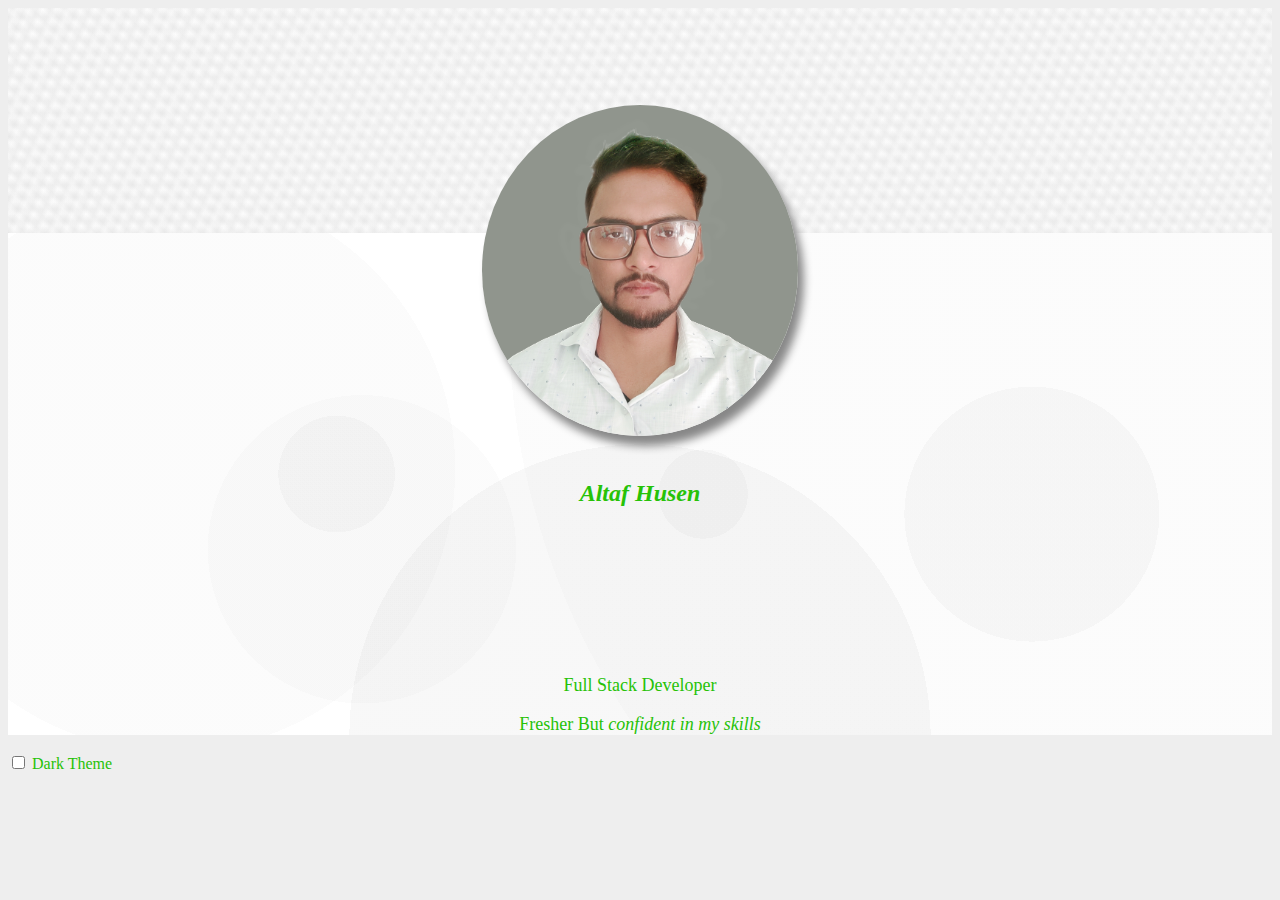
<file: view_profile.html>
<!DOCTYPE html>
<html lang="en">

<head>
    <meta charset="UTF-8">
    <meta http-equiv="X-UA-Compatible" content="IE=edge">
    <meta name="viewport" content="width=device-width, initial-scale=1.0">
    <link rel="stylesheet" href="./view_profile_style.css">
    <link href="https://cdn.jsdelivr.net/npm/bootstrap@5.0.1/dist/css/bootstrap.min.css" rel="stylesheet"
        integrity="sha384-+0n0xVW2eSR5OomGNYDnhzAbDsOXxcvSN1TPprVMTNDbiYZCxYbOOl7+AMvyTG2x" crossorigin="anonymous">
    <title>View Profile</title>
</head>

<body>
    <nav class=" top-section nav navbar"></nav>
    <div class="container">
        <div class="card">
            <img src="./images/profile_photo.png" class="card-img-top" alt="...">
            <div class="card-body">
                <h5 class="card-title">Altaf Husen</h5>
                <p class="card-text">Full Stack Developer</p>
                <p class="card-text">Fresher But <em> confident in my skills</em></p>

            </div>
        </div>

    </div>

    
    <!-- dark mode button -->
    <div class="container pb-5 fixed-bottom">
        <div class="row">
            <div class="col"></div>
            <div class="col-auto">
                <div class="dark-theme-btn mt-3 form-check form-switch">
                    <input class="form-check-input" type="checkbox" id="darkModeSwitch">
                    <label class="form-check-label fw-bolder" for="darkModeSwitch">Dark Theme</label>
                </div>
            </div>
            <div class="col"></div>
        </div>
    </div>

    <script>
        window.onload = function () {

            if (document.getElementById('darkModeSwitch').checked) {
                document.body.classList.add("dark-theme");

            }
            else {
                document.body.classList.remove("dark-theme");

            }
        };

        const btn = document.querySelector("#darkModeSwitch");
        btn.addEventListener("change", function () {
            //console.log("changed");
            document.body.classList.toggle("dark-theme");

        });

    </script>

    <script src="https://cdn.jsdelivr.net/npm/bootstrap@5.0.1/dist/js/bootstrap.bundle.min.js"
        integrity="sha384-gtEjrD/SeCtmISkJkNUaaKMoLD0//ElJ19smozuHV6z3Iehds+3Ulb9Bn9Plx0x4"
        crossorigin="anonymous"></script>
</body>

</html>
</file>
<file: profile_style.css>
:root {
    --text_color: #26c207;
    --color1: #47eb26;
    --color2: #a4f893;
    --color3: #2ef00882;
    --color4: #2ef00840;
    --color_light_gray: #bdbdbd82;
    --color_dark_gray: #7976767a;
    --page_bg: repeating-linear-gradient(249deg, transparent 0px, transparent 3px, rgb(255, 255, 255) 3px, rgb(255, 255, 255) 32px), repeating-linear-gradient(307deg, transparent 0px, transparent 3px, rgb(255, 255, 255) 3px, rgb(255, 255, 255) 32px), linear-gradient(90deg, hsl(191, 85%, 78%), hsl(242.429, 85%, 78%), hsl(293.857, 85%, 78%), hsl(345.286, 85%, 78%), hsl(36.714, 85%, 78%), hsl(88.143, 85%, 78%), hsl(139.571, 85%, 78%));
    /* --topbar_bg: linear-gradient(78deg, transparent 0%, transparent 36%,rgba(17, 17, 17,0.02) 36%, rgba(17, 17, 17,0.02) 56%,transparent 56%, transparent 100%),linear-gradient(30deg, transparent 0%, transparent 2%,rgba(105, 105, 105,0.02) 2%, rgba(105, 105, 105,0.02) 75%,transparent 75%, transparent 100%),linear-gradient(206deg, transparent 0%, transparent 68%,rgba(3, 3, 3,0.02) 68%, rgba(3, 3, 3,0.02) 99%,transparent 99%, transparent 100%),linear-gradient(90deg, rgb(255,255,255),rgb(255,255,255)); */
    /* --topbar_bg: url("https://cdn.pixabay.com/photo/2017/07/31/21/52/background-2561431_1280.jpg"); */
    --topbar_bg: url("https://cdn.pixabay.com/photo/2018/08/18/18/42/emotions-3615255_1280.jpg");
    --menubar_bg: radial-gradient(circle at center center, transparent, rgb(255, 255, 255)), linear-gradient(309deg, rgba(90, 90, 90, 0.05) 0%, rgba(90, 90, 90, 0.05) 50%, rgba(206, 206, 206, 0.05) 50%, rgba(206, 206, 206, 0.05) 100%), linear-gradient(39deg, rgba(13, 13, 13, 0.05) 0%, rgba(13, 13, 13, 0.05) 50%, rgba(189, 189, 189, 0.05) 50%, rgba(189, 189, 189, 0.05) 100%), linear-gradient(144deg, rgba(249, 249, 249, 0.05) 0%, rgba(249, 249, 249, 0.05) 50%, rgba(111, 111, 111, 0.05) 50%, rgba(111, 111, 111, 0.05) 100%), linear-gradient(166deg, rgba(231, 231, 231, 0.05) 0%, rgba(231, 231, 231, 0.05) 50%, rgba(220, 220, 220, 0.05) 50%, rgba(220, 220, 220, 0.05) 100%), linear-gradient(212deg, rgba(80, 80, 80, 0.05) 0%, rgba(80, 80, 80, 0.05) 50%, rgba(243, 243, 243, 0.05) 50%, rgba(243, 243, 243, 0.05) 100%), radial-gradient(circle at center center, hsl(107, 19%, 100%), hsl(107, 19%, 100%));
    --jumbotron_bg: rgb(240, 240, 240);
    --jumbotron_border: #f7f2f2;
    --menubar_shadow: rgb(136, 132, 132);
    --dark_theme_btn_color: black;
}

body.dark-theme {
    --page_bg: repeating-linear-gradient(135deg, rgb(0, 0, 0) 0px, rgb(0, 0, 0) 10px, transparent 10px, transparent 11px), repeating-linear-gradient(22.5deg, rgb(0, 0, 0) 0px, rgb(0, 0, 0) 10px, transparent 10px, transparent 11px), linear-gradient(90deg, hsl(194, 74%, 56%), hsl(266, 74%, 56%), hsl(338, 74%, 56%), hsl(50, 74%, 56%), hsl(122, 74%, 56%));
    --menubar_bg: radial-gradient(circle at center center, transparent 0%, rgb(0, 0, 0) 85%), linear-gradient(78deg, rgba(192, 192, 192, 0.05) 0%, rgba(192, 192, 192, 0.05) 50%, rgba(60, 60, 60, 0.05) 50%, rgba(60, 60, 60, 0.05) 100%), linear-gradient(227deg, rgba(97, 97, 97, 0.05) 0%, rgba(97, 97, 97, 0.05) 50%, rgba(52, 52, 52, 0.05) 50%, rgba(52, 52, 52, 0.05) 100%), linear-gradient(240deg, rgba(98, 98, 98, 0.05) 0%, rgba(98, 98, 98, 0.05) 50%, rgba(249, 249, 249, 0.05) 50%, rgba(249, 249, 249, 0.05) 100%), linear-gradient(187deg, rgba(1, 1, 1, 0.05) 0%, rgba(1, 1, 1, 0.05) 50%, rgba(202, 202, 202, 0.05) 50%, rgba(202, 202, 202, 0.05) 100%), linear-gradient(101deg, rgba(61, 61, 61, 0.05) 0%, rgba(61, 61, 61, 0.05) 50%, rgba(254, 254, 254, 0.05) 50%, rgba(254, 254, 254, 0.05) 100%), linear-gradient(176deg, rgba(237, 237, 237, 0.05) 0%, rgba(237, 237, 237, 0.05) 50%, rgba(147, 147, 147, 0.05) 50%, rgba(147, 147, 147, 0.05) 100%), linear-gradient(304deg, rgba(183, 183, 183, 0.05) 0%, rgba(183, 183, 183, 0.05) 50%, rgba(57, 57, 57, 0.05) 50%, rgba(57, 57, 57, 0.05) 100%), radial-gradient(circle at center center, hsl(351, 4%, 12%), hsl(351, 4%, 12%));
    --menubar_shadow: rgb(82, 82, 82);
    --jumbotron_bg: rgb(53, 53, 53);
    --jumbotron_border: #4d4d4d;
    --dark_theme_btn_color: white;


}



body {

    background-image: var(--page_bg);
}

/* ++++++++++++++++ TopBar ++++++++++++++++++ */

.image-bg {
    background-image: var(--topbar_bg);
    background-size: cover;
    background-repeat: no-repeat;
    position: absolute;
    width: 100%;
    height: 100%;
}

.topbar .container-fluid {
    z-index: 2;
}

/* for dark theme blur */
.container-fluid.foreground {
    backdrop-filter: blur(1px) grayscale(0.5) opacity(0.9);
}

.navbar-brand span {
    font-weight: bold;
    font-size: xx-large;
    text-shadow: 1px 2px rgb(179, 255, 169);
}

.topbar .navbar-brand {
    padding-bottom: 0 !important;
    /* removing default padding from bottom of the image  */
}

.topbar img {
    border-radius: 50%;
}


/* ++++++++++++ MenuBar +++++++++++++++++++ */
.menubar {
    background-image: var(--menubar_bg);
    box-shadow: 0px 4px 3px var(--menubar_shadow);
}

a,
h5 {
    color: var(--text_color) !important;

}

.menubar .contact_me {
    color: white !important;
    background-color: var(--text_color);
}




.navbar-toggler {
    color: var(--text_color) !important;
    border-color: var(--color3) !important;
}


.navbar-toggler-icon {
    /* fill:green !important; */
    /* color: hsla(110, 97%, 27%, 0.502) !important; */
    background-image: none !important;
    background-color: var(--color1);
    -webkit-mask-image: url("data:image/svg+xml,%3csvg xmlns='http://www.w3.org/2000/svg' viewBox='0 0 30 30'%3e%3cpath stroke='red' stroke-linecap='round' stroke-miterlimit='10' stroke-width='2' d='M4 7h22M4 15h22M4 23h22'/%3e%3c/svg%3e");
    mask-image: url("data:image/svg+xml,%3csvg xmlns='http://www.w3.org/2000/svg' viewBox='0 0 30 30'%3e%3cpath stroke='red' stroke-linecap='round' stroke-miterlimit='10' stroke-width='2' d='M4 7h22M4 15h22M4 23h22'/%3e%3c/svg%3e");


}


/* ++++++++++++ Jumbotron +++++++++++++++++++ */

.card {
    text-align: center;
    color: var(--text_color) !important;
    background-color: var(--jumbotron_bg) !important;
    border: 1px solid var(--jumbotron_border) !important;
}

/* ++++++++++++ Slide show +++++++++++++++++++ */

.carousel img {
    object-fit: cover;
}

/* ++++++++++++ Dark Theme Button +++++++++++++++++++ */

.dark-theme-btn .form-check-label {
    color: var(--dark_theme_btn_color);
}

.dark-theme-btn .form-check-input:checked {
    background-color: var(--text_color);
    border-color: var(--color1);
}

.dark-theme-btn .form-check-input:focus {
    border-color: var(--color2);
    outline: 0;
    box-shadow: 0 0 0 .25rem var(--color4);

}

/* ++++++++++++ Footer +++++++++++++++++++ */


footer {

    /* using multiple Shadows, inset to make shadow inside the box */
    box-shadow: 0px 0.1em 0.2em var(--text_color) inset, 0px 0.1em 0.2em var(--color1) inset, 0px 0.1em 0.2em var(--color2) inset;


}
</file>
<file: education.css>
:root {
    --clr-text: #26c207;
    --body-bg: rgb(238, 238, 238) !important;
    --clr-bg-top-section: repeating-linear-gradient(293deg, hsla(29, 0%, 74%, 0.12) 0px, transparent 7px, hsla(29, 0%, 74%, 0.12) 12px, transparent 19px, hsla(29, 0%, 74%, 0.12) 24px, transparent 31px, hsla(29, 0%, 74%, 0.12) 36px), repeating-linear-gradient(43deg, hsla(29, 0%, 74%, 0.12) 0px, transparent 7px, hsla(29, 0%, 74%, 0.12) 12px, transparent 19px, hsla(29, 0%, 74%, 0.12) 24px, transparent 31px, hsla(29, 0%, 74%, 0.12) 36px), repeating-linear-gradient(0deg, hsla(29, 0%, 74%, 0.12) 0px, transparent 7px, hsla(29, 0%, 74%, 0.12) 12px, transparent 19px, hsla(29, 0%, 74%, 0.12) 24px, transparent 31px, hsla(29, 0%, 74%, 0.12) 36px), linear-gradient(90deg, rgb(253, 253, 253), rgb(253, 253, 253));
    --card-bg: radial-gradient(circle at 13% 47%, rgba(140, 140, 140, 0.03) 0%, rgba(140, 140, 140, 0.03) 25%, transparent 25%, transparent 100%), radial-gradient(circle at 28% 63%, rgba(143, 143, 143, 0.03) 0%, rgba(143, 143, 143, 0.03) 16%, transparent 16%, transparent 100%), radial-gradient(circle at 81% 56%, rgba(65, 65, 65, 0.03) 0%, rgba(65, 65, 65, 0.03) 12%, transparent 12%, transparent 100%), radial-gradient(circle at 26% 48%, rgba(60, 60, 60, 0.03) 0%, rgba(60, 60, 60, 0.03) 6%, transparent 6%, transparent 100%), radial-gradient(circle at 97% 17%, rgba(150, 150, 150, 0.03) 0%, rgba(150, 150, 150, 0.03) 56%, transparent 56%, transparent 100%), radial-gradient(circle at 50% 100%, rgba(25, 25, 25, 0.03) 0%, rgba(25, 25, 25, 0.03) 36%, transparent 36%, transparent 100%), radial-gradient(circle at 55% 52%, rgba(69, 69, 69, 0.03) 0%, rgba(69, 69, 69, 0.03) 6%, transparent 6%, transparent 100%), linear-gradient(90deg, rgb(255, 255, 255), rgb(255, 255, 255));

}

body.dark-theme {
    --clr-bg-top-section: repeating-linear-gradient(282deg, hsla(264, 0%, 51%, 0.12) 0px, transparent 7px, hsla(264, 0%, 51%, 0.12) 12px, transparent 19px, hsla(264, 0%, 51%, 0.12) 24px, transparent 31px, hsla(264, 0%, 51%, 0.12) 36px), repeating-linear-gradient(176deg, hsla(264, 0%, 51%, 0.12) 0px, transparent 7px, hsla(264, 0%, 51%, 0.12) 12px, transparent 19px, hsla(264, 0%, 51%, 0.12) 24px, transparent 31px, hsla(264, 0%, 51%, 0.12) 36px), repeating-linear-gradient(314deg, hsla(264, 0%, 51%, 0.12) 0px, transparent 7px, hsla(264, 0%, 51%, 0.12) 12px, transparent 19px, hsla(264, 0%, 51%, 0.12) 24px, transparent 31px, hsla(264, 0%, 51%, 0.12) 36px), linear-gradient(90deg, rgb(37, 37, 37), rgb(37, 37, 37));
    --card-bg: radial-gradient(circle at 84% 82%, rgba(217, 217, 217, 0.03) 0%, rgba(217, 217, 217, 0.03) 21%, transparent 21%, transparent 100%), radial-gradient(circle at 75% 56%, rgba(3, 3, 3, 0.03) 0%, rgba(3, 3, 3, 0.03) 30%, transparent 30%, transparent 100%), radial-gradient(circle at 74% 53%, rgba(153, 153, 153, 0.03) 0%, rgba(153, 153, 153, 0.03) 95%, transparent 95%, transparent 100%), radial-gradient(circle at 86% 43%, rgba(209, 209, 209, 0.03) 0%, rgba(209, 209, 209, 0.03) 83%, transparent 83%, transparent 100%), radial-gradient(circle at 64% 88%, rgba(192, 192, 192, 0.03) 0%, rgba(192, 192, 192, 0.03) 2%, transparent 2%, transparent 100%), radial-gradient(circle at 73% 77%, rgba(205, 205, 205, 0.03) 0%, rgba(205, 205, 205, 0.03) 18%, transparent 18%, transparent 100%), radial-gradient(circle at 57% 51%, rgba(161, 161, 161, 0.03) 0%, rgba(161, 161, 161, 0.03) 64%, transparent 64%, transparent 100%), radial-gradient(circle at 40% 84%, rgba(115, 115, 115, 0.03) 0%, rgba(115, 115, 115, 0.03) 14%, transparent 14%, transparent 100%), linear-gradient(90deg, rgba(0, 0, 0, 0.88), rgba(0, 0, 0, 0.88));
    --body-bg: rgb(70, 70, 70) !important;

}

body {
    color: var(--clr-text) !important;
    background: var(--body-bg) !important;
}

.top-section {
    background-image: var(--clr-bg-top-section);
    height: 25vh;

}

.container {
    align-items: center;

}

.card {
    align-items: center;
    text-align: center;
    background-image: var(--card-bg);
}



.card .card-title {
    font-weight: bolder;
    font-size: x-large;
    font-style: italic;
   
}

.card .card-text {
    font-size: large;

}
</file>
<file: view_profile_style.css>
:root {
    --clr-text: #26c207;
    --body-bg: rgb(238, 238, 238) !important;
    --clr-bg-top-section: repeating-linear-gradient(293deg, hsla(29, 0%, 74%, 0.12) 0px, transparent 7px, hsla(29, 0%, 74%, 0.12) 12px, transparent 19px, hsla(29, 0%, 74%, 0.12) 24px, transparent 31px, hsla(29, 0%, 74%, 0.12) 36px), repeating-linear-gradient(43deg, hsla(29, 0%, 74%, 0.12) 0px, transparent 7px, hsla(29, 0%, 74%, 0.12) 12px, transparent 19px, hsla(29, 0%, 74%, 0.12) 24px, transparent 31px, hsla(29, 0%, 74%, 0.12) 36px), repeating-linear-gradient(0deg, hsla(29, 0%, 74%, 0.12) 0px, transparent 7px, hsla(29, 0%, 74%, 0.12) 12px, transparent 19px, hsla(29, 0%, 74%, 0.12) 24px, transparent 31px, hsla(29, 0%, 74%, 0.12) 36px), linear-gradient(90deg, rgb(253, 253, 253), rgb(253, 253, 253));
    --card-bg: radial-gradient(circle at 13% 47%, rgba(140, 140, 140, 0.03) 0%, rgba(140, 140, 140, 0.03) 25%, transparent 25%, transparent 100%), radial-gradient(circle at 28% 63%, rgba(143, 143, 143, 0.03) 0%, rgba(143, 143, 143, 0.03) 16%, transparent 16%, transparent 100%), radial-gradient(circle at 81% 56%, rgba(65, 65, 65, 0.03) 0%, rgba(65, 65, 65, 0.03) 12%, transparent 12%, transparent 100%), radial-gradient(circle at 26% 48%, rgba(60, 60, 60, 0.03) 0%, rgba(60, 60, 60, 0.03) 6%, transparent 6%, transparent 100%), radial-gradient(circle at 97% 17%, rgba(150, 150, 150, 0.03) 0%, rgba(150, 150, 150, 0.03) 56%, transparent 56%, transparent 100%), radial-gradient(circle at 50% 100%, rgba(25, 25, 25, 0.03) 0%, rgba(25, 25, 25, 0.03) 36%, transparent 36%, transparent 100%), radial-gradient(circle at 55% 52%, rgba(69, 69, 69, 0.03) 0%, rgba(69, 69, 69, 0.03) 6%, transparent 6%, transparent 100%), linear-gradient(90deg, rgb(255, 255, 255), rgb(255, 255, 255));

}

body.dark-theme {
    --clr-bg-top-section: repeating-linear-gradient(282deg, hsla(264, 0%, 51%, 0.12) 0px, transparent 7px, hsla(264, 0%, 51%, 0.12) 12px, transparent 19px, hsla(264, 0%, 51%, 0.12) 24px, transparent 31px, hsla(264, 0%, 51%, 0.12) 36px), repeating-linear-gradient(176deg, hsla(264, 0%, 51%, 0.12) 0px, transparent 7px, hsla(264, 0%, 51%, 0.12) 12px, transparent 19px, hsla(264, 0%, 51%, 0.12) 24px, transparent 31px, hsla(264, 0%, 51%, 0.12) 36px), repeating-linear-gradient(314deg, hsla(264, 0%, 51%, 0.12) 0px, transparent 7px, hsla(264, 0%, 51%, 0.12) 12px, transparent 19px, hsla(264, 0%, 51%, 0.12) 24px, transparent 31px, hsla(264, 0%, 51%, 0.12) 36px), linear-gradient(90deg, rgb(37, 37, 37), rgb(37, 37, 37));
    --card-bg: radial-gradient(circle at 84% 82%, rgba(217, 217, 217, 0.03) 0%, rgba(217, 217, 217, 0.03) 21%, transparent 21%, transparent 100%), radial-gradient(circle at 75% 56%, rgba(3, 3, 3, 0.03) 0%, rgba(3, 3, 3, 0.03) 30%, transparent 30%, transparent 100%), radial-gradient(circle at 74% 53%, rgba(153, 153, 153, 0.03) 0%, rgba(153, 153, 153, 0.03) 95%, transparent 95%, transparent 100%), radial-gradient(circle at 86% 43%, rgba(209, 209, 209, 0.03) 0%, rgba(209, 209, 209, 0.03) 83%, transparent 83%, transparent 100%), radial-gradient(circle at 64% 88%, rgba(192, 192, 192, 0.03) 0%, rgba(192, 192, 192, 0.03) 2%, transparent 2%, transparent 100%), radial-gradient(circle at 73% 77%, rgba(205, 205, 205, 0.03) 0%, rgba(205, 205, 205, 0.03) 18%, transparent 18%, transparent 100%), radial-gradient(circle at 57% 51%, rgba(161, 161, 161, 0.03) 0%, rgba(161, 161, 161, 0.03) 64%, transparent 64%, transparent 100%), radial-gradient(circle at 40% 84%, rgba(115, 115, 115, 0.03) 0%, rgba(115, 115, 115, 0.03) 14%, transparent 14%, transparent 100%), linear-gradient(90deg, rgba(0, 0, 0, 0.88), rgba(0, 0, 0, 0.88));
    --body-bg: rgb(70, 70, 70) !important;

}

body {
    color: var(--clr-text) !important;
    background: var(--body-bg) !important;
}

.top-section {
    background-image: var(--clr-bg-top-section);
    height: 25vh;

}

.container {
    align-items: center;

}

.card {
    align-items: center;
    text-align: center;
    background-image: var(--card-bg);
}

.card img {
    width: 25%;
    position: relative;
    top: -10vw;
    border-radius: 50%;
    /* border-bottom: 2px gray outset; */
    box-shadow: 6px 10px 8px #888888;
}

.card .card-title {
    font-weight: bolder;
    font-size: x-large;
    font-style: italic;
    position: relative;
    top: -10vw;
}

.card .card-text {
    font-size: large;

}
</file>
